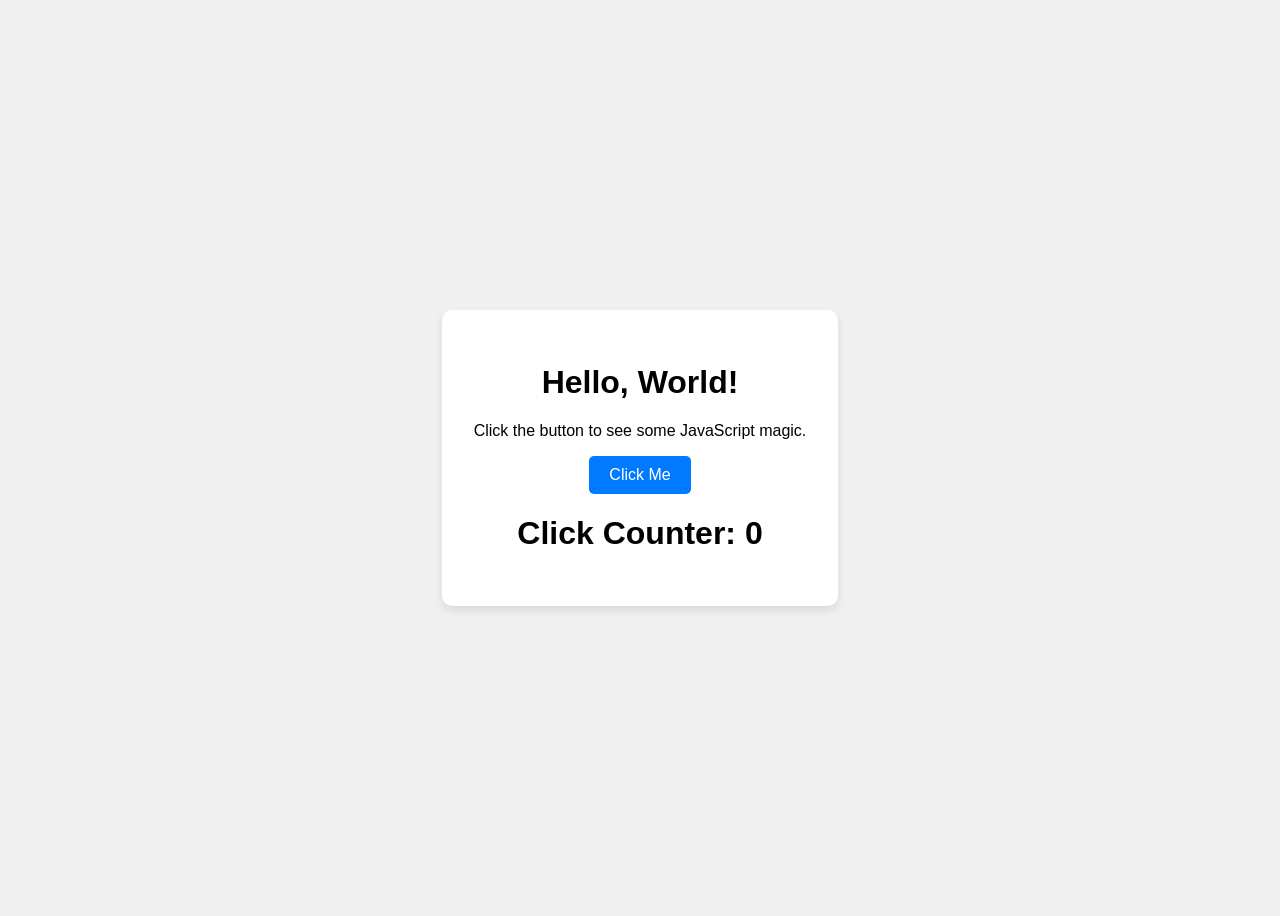
<file: index.html>
<!DOCTYPE html>
<html lang="en">

<head>
    <meta charset="UTF-8">
    <meta name="viewport" content="width=device-width, initial-scale=1.0">
    <link rel="stylesheet" href="style.css">
</head>

<body>
    <div class="container" id="Division">
        <h1 id="heading">Hello, World!</h1>
        <p>Click the button to see some JavaScript magic.</p>
        <button id="button" onmouseover="changeHeading()" onmouseout="resetHeading()">Click Me</button>
         <h1 id="counterDisplay">Click Counter: 0</h1>
         <script src="script.js"></script>
    </div>
</body>

</html>
</file>
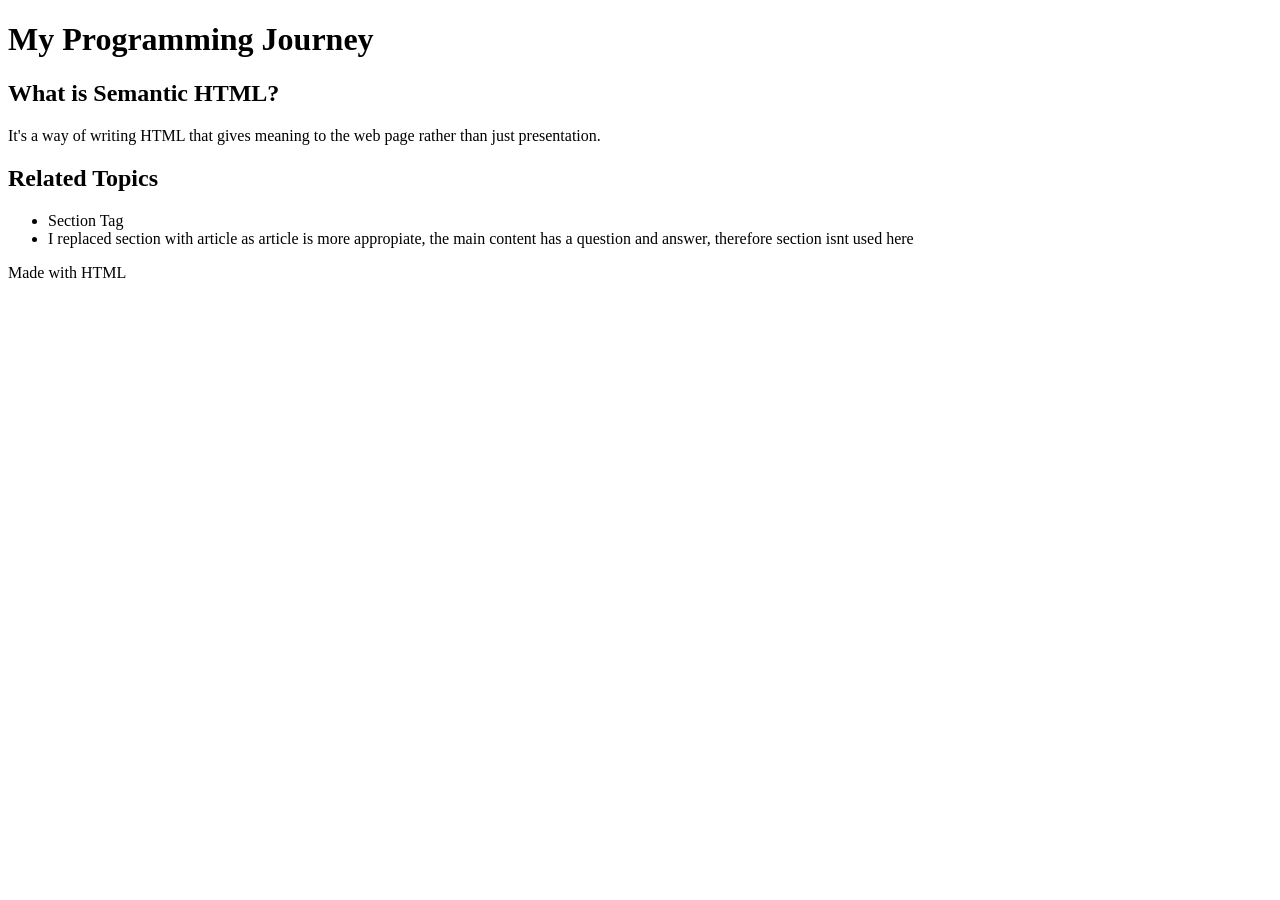
<file: semantic-work.html>
<!DOCTYPE html>
<html lang="en">
<head>
    <meta charset="UTF-8">
    <meta name="viewport" content="width=device-width, initial-scale=1.0">
    <title>My Programming Journey</title>
    <!-- No CSS needed for this exercise, we are focusing on structure! -->
</head>
<body>

    <!-- TASK 1 (mandatory): Analyze the layout below. For each section, decide which semantic tag (<header>, <main>, <section>, <footer>, etc.) is most appropriate and explain your reasoning in a comment above each tag you use. Do NOT just replace tags—think about the purpose of each part. Do not remove the divs until you have justified your choices. -->
    
    <header>
        <h1>My Programming Journey</h1>
    </header>
    <!-- The header is the content which the reader will first see, so it is appropriate to use the <header> tag here. -->
    <main>
        
        <article>
            <h2>What is Semantic HTML?</h2>
            <p>It's a way of writing HTML that gives meaning to the web page rather than just presentation.</p>
        </article>
        <!-- The article tag is used here as it represents the main question and answer, in this case paragraph and h2, so it is appropiate to use it here.-->
        <!-- TASK 3: Add a second blog post, using the correct semantic tag(s). For each semantic tag you use, add a comment explaining your choice. Also, use aria-label attributes where appropriate for accessibility. -->
        <!-- 
        <h2>Why is it Important?</h2>
        <p></p>
        -->

    </main>
    <!-- The main tag is used here because it groups the main content together, which is the main question and answer aka. the purpose of this website. -->
    <!-- TASK 2: Identify information that is related but not part of the main content. Add a sidebar using the correct semantic tag, and explain in a comment why you chose that tag and what content belongs there. -->
     <aside>
        <h2>Related Topics</h2>
        <ul>
            <li>Section Tag</li>
            <li> I replaced section with article as article is more appropiate, the main content has a question and answer, therefore section isnt used here</li>
     </aside>
    <footer>
        <p>Made with HTML</p>
    </footer>
    <!-- The footer tag is used in this part to indicate the end of the page, so it is appropriate to use it in here as it is the end:)-->
</body>
</html>
</file>
<file: style.css>
body {
    font-family: sans-serif;
    display: flex;
    justify-content: center;
    align-items: center;
    height: 100vh;
    background-color: #f0f0f0;
}

.container {
    text-align: center;
    padding: 2em;
    background-color: white;
    border-radius: 10px;
    box-shadow: 0 4px 8px rgba(0, 0, 0, 0.1);
}

button {
    padding: 10px 20px;
    font-size: 16px;
    cursor: pointer;
    border: none;
    background-color: #007bff;
    color: white;
    border-radius: 5px;
}
</file>
